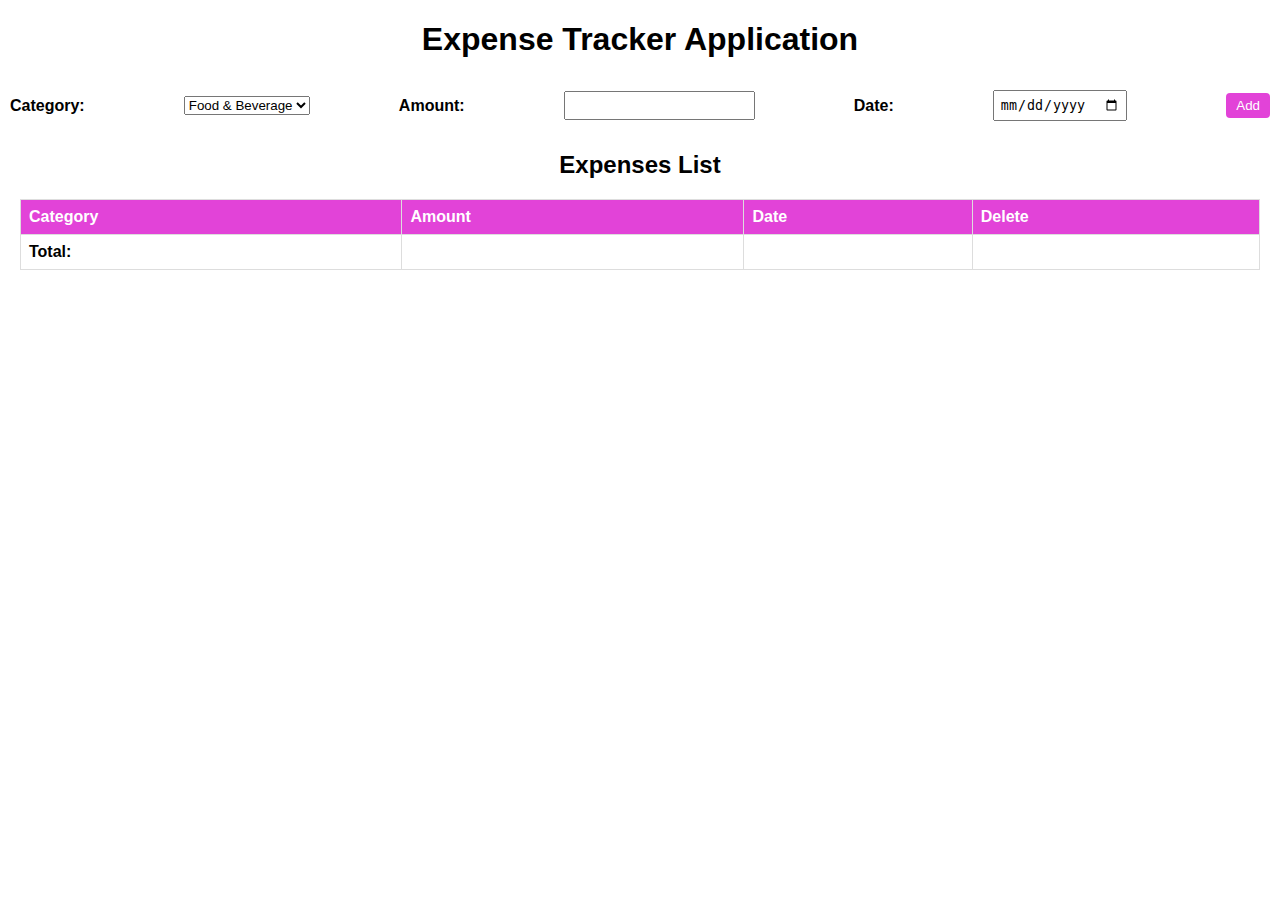
<file: Expense Tracker/index.html>
<!DOCTYPE html>
<html lang="en">

<head>
    <meta charset="UTF-8">
    <meta http-equiv="X-UA-Compatible" content="IE=edge">
    <meta name="viewport" content="width=device-width, initial-scale=1.0">
    <link rel="stylesheet" href="style.css">
    <title>Apurba Expense Tracker Application</title>
</head>

<body>
    <h1>Expense Tracker Application</h1>
    <div class="input-section">
        <label for="category-select">Category:</label>
        <select id="category-select">
            <option value="Food & Beverage">Food & Beverage</option>
            <option value="Rent">Rent</option>
            <option value="Transport">Transport</option>
            <option value="Relaxing">Relaxing</option>
        </select>
        <label for="amount-input">Amount:</label>
        <input type="number" id="amount-input">
        <label for="date-input">Date:</label>
        <input type="date" id="date-input">
        <button id="add-btn">Add</button>
    </div>
    <div class="expenses-list">
        <h2>Expenses List</h2>
        <table>
            <thead>
                <tr>
                    <th>Category</th>
                    <th>Amount</th>
                    <th>Date</th>
                    <th>Delete</th>
                </tr>
            </thead>
            <tbody id="expnese-table-body">

            </tbody>
            <tfoot>
                <tr>
                    <td>Total:</td>
                    <td id="total-amount"></td>
                    <td></td>
                    <td></td>
                </tr>
            </tfoot>
        </table>
    </div>
    <script src="script.js"></script>
</body>

</html>
</file>
<file: Expense Tracker/style.css>
body {
    font-family: Arial, sans-serif;
    margin: 0;
}

h1,
h2 {
    text-align: center;
    /* border: 2px dotted #e243d8; */
}

.input-section {
    display: flex;
    flex-direction: row;
    justify-content: space-between;
    align-items: center;
    padding: 10px;
}

.input-section label {
    font-weight: bold;
    margin-right: 10px;
}

.input-section input[type="number"],
.input-section input[type="date"] {
    padding: 5px;
    margin-right: 10px;
}

.input-section button {
    padding: 5px 10px;
    background-color: #e243d8;
    color: white;
    border: none;
    border-radius: 4px;
    cursor: pointer;
}

.expenses-list {
    margin: 20px;
}

table {
    width: 100%;
    border-collapse: collapse;
}

th,
td {
    border: 1px solid #ddd;
    padding: 8px;
    text-align: left;
}

th {
    background-color: #e243d8;
    color: white;
}

tfoot td {
    font-weight: bold;
}

.delete-btn {
    padding: 5px 10px;
    background-color: #f44336;
    color: white;
    border: none;
    border-radius: 4px;
    cursor: pointer;
}
</file>
